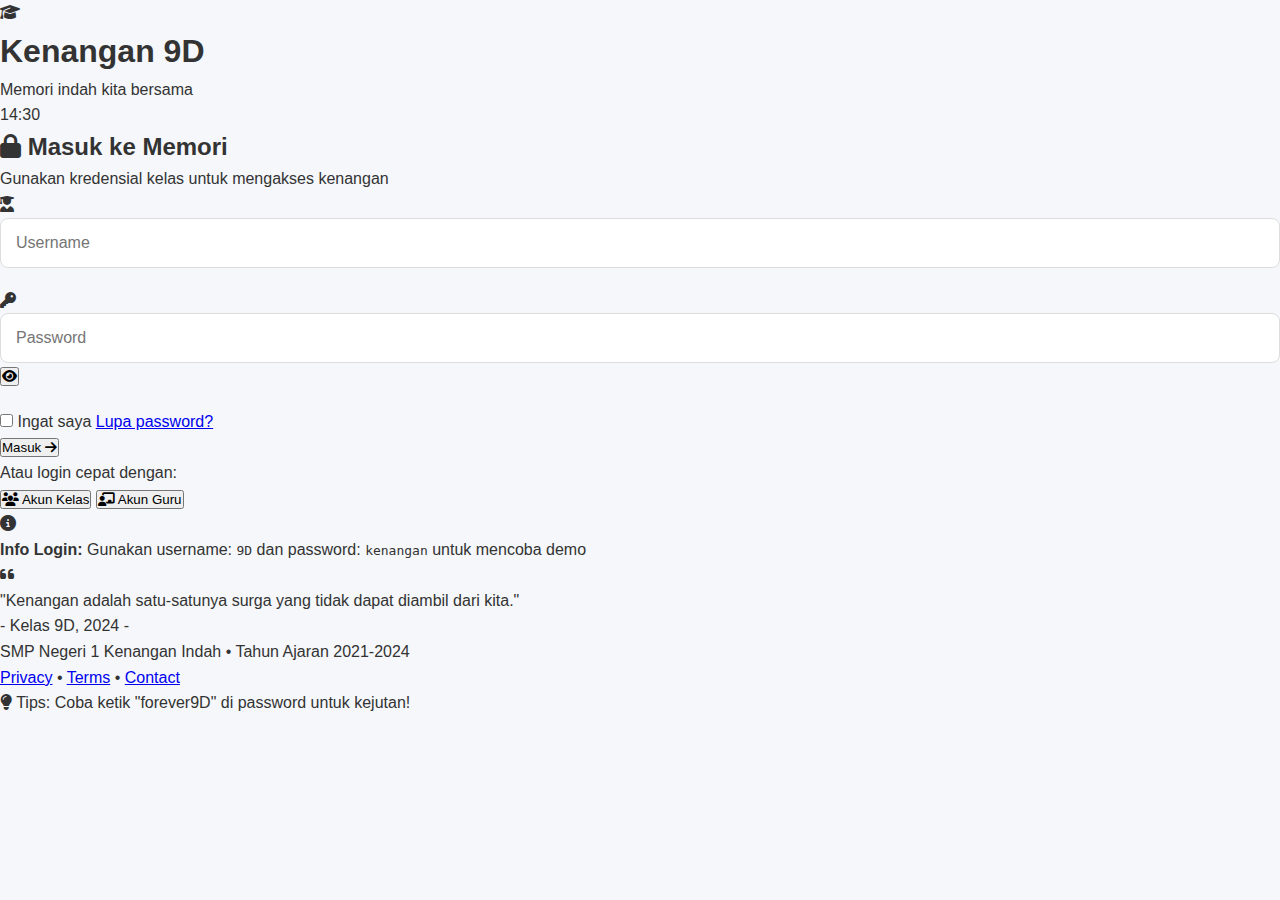
<file: login.html>
<!DOCTYPE html>
<html lang="id">
<head>
    <meta charset="UTF-8">
    <meta name="viewport" content="width=device-width, initial-scale=1.0">
    <title>Login • Kenangan 9D</title>
    <link rel="stylesheet" href="style.css">
    <link rel="stylesheet" href="https://cdnjs.cloudflare.com/ajax/libs/font-awesome/6.4.0/css/all.min.css">
    <link href="https://fonts.googleapis.com/css2?family=Inter:wght@300;400;500;600;700&display=swap" rel="stylesheet">
</head>
<body class="login-page ios-style">
    <!-- Background dengan efek glassmorphism -->
    <div class="background-blur">
        <div class="shape shape-1"></div>
        <div class="shape shape-2"></div>
        <div class="shape shape-3"></div>
    </div>
    
    <!-- Container utama iOS Style -->
    <div class="ios-container">
        <!-- Header dengan logo -->
        <div class="ios-header">
            <div class="logo-container">
                <div class="ios-logo">
                    <i class="fas fa-graduation-cap"></i>
                </div>
                <h1 class="ios-title">Kenangan 9D</h1>
                <p class="ios-subtitle">Memori indah kita bersama</p>
            </div>
            
            <div class="time-display">
                <span id="currentTime">14:30</span>
            </div>
        </div>
        
        <!-- Login Card -->
        <div class="ios-card login-card">
            <div class="card-header">
                <h2><i class="fas fa-lock"></i> Masuk ke Memori</h2>
                <p class="card-subtitle">Gunakan kredensial kelas untuk mengakses kenangan</p>
            </div>
            
            <form id="loginForm" class="ios-form">
                <div class="form-group ios-input-group">
                    <div class="input-icon">
                        <i class="fas fa-user-graduate"></i>
                    </div>
                    <input type="text" id="username" placeholder="Username" class="ios-input" required>
                </div>
                
                <div class="form-group ios-input-group">
                    <div class="input-icon">
                        <i class="fas fa-key"></i>
                    </div>
                    <input type="password" id="password" placeholder="Password" class="ios-input" required>
                    <button type="button" class="show-password" id="showPasswordBtn">
                        <i class="fas fa-eye"></i>
                    </button>
                </div>
                
                <div class="form-options">
                    <label class="ios-checkbox">
                        <input type="checkbox" id="rememberMe">
                        <span class="checkmark"></span>
                        Ingat saya
                    </label>
                    <a href="#" class="forgot-password">Lupa password?</a>
                </div>
                
                <button type="submit" class="ios-button primary" id="loginButton">
                    <span class="button-text">Masuk</span>
                    <i class="fas fa-arrow-right button-icon"></i>
                </button>
                
                <!-- Quick Login Options -->
                <div class="quick-login">
                    <p class="quick-login-title">Atau login cepat dengan:</p>
                    <div class="quick-login-buttons">
                        <button type="button" class="ios-button outline quick-login-btn" data-username="9D" data-password="kenangan">
                            <i class="fas fa-users"></i> Akun Kelas
                        </button>
                        <button type="button" class="ios-button outline quick-login-btn" data-username="guru" data-password="bimbingan">
                            <i class="fas fa-chalkboard-teacher"></i> Akun Guru
                        </button>
                    </div>
                </div>
            </form>
            
            <!-- Login Info -->
            <div class="login-info-box">
                <div class="info-icon">
                    <i class="fas fa-info-circle"></i>
                </div>
                <p><strong>Info Login:</strong> Gunakan username: <code>9D</code> dan password: <code>kenangan</code> untuk mencoba demo</p>
            </div>
            
            <!-- Memory Quote -->
            <div class="memory-quote-card">
                <div class="quote-icon">
                    <i class="fas fa-quote-left"></i>
                </div>
                <p class="quote-text">"Kenangan adalah satu-satunya surga yang tidak dapat diambil dari kita."</p>
                <p class="quote-author">- Kelas 9D, 2024 -</p>
            </div>
        </div>
        
        <!-- Footer iOS -->
        <div class="ios-footer">
            <p>SMP Negeri 1 Kenangan Indah • Tahun Ajaran 2021-2024</p>
            <div class="footer-links">
                <a href="#" class="footer-link">Privacy</a>
                <span class="divider">•</span>
                <a href="#" class="footer-link">Terms</a>
                <span class="divider">•</span>
                <a href="#" class="footer-link">Contact</a>
            </div>
        </div>
        
        <!-- Easter Egg Hint -->
        <div class="easter-egg-hint">
            <p><i class="fas fa-lightbulb"></i> Tips: Coba ketik "forever9D" di password untuk kejutan!</p>
        </div>
    </div>
    
    <!-- Audio untuk efek suara -->
    <audio id="clickSound" src="https://assets.mixkit.co/sfx/preview/mixkit-select-click-1109.mp3" preload="auto"></audio>
    
    <script src="script.js"></script>
</body>
</html>
</file>
<file: style.css>
/* Reset dan Base Styles */
* {
    margin: 0;
    padding: 0;
    box-sizing: border-box;
}

:root {
    --primary-color: #4a6fa5;
    --secondary-color: #ff7e5f;
    --accent-color: #6b48ff;
    --light-color: #f8f9fa;
    --dark-color: #333;
    --gray-color: #6c757d;
    --shadow: 0 4px 12px rgba(0, 0, 0, 0.1);
    --border-radius: 8px;
    --transition: all 0.3s ease;
}

body {
    font-family: 'Poppins', sans-serif;
    line-height: 1.6;
    color: var(--dark-color);
    background-color: #f5f7fa;
    overflow-x: hidden;
}

.container {
    width: 100%;
    max-width: 1200px;
    margin: 0 auto;
    padding: 0 20px;
}

.section {
    padding: 80px 0;
}

.section-title {
    font-size: 2.5rem;
    text-align: center;
    margin-bottom: 20px;
    color: var(--primary-color);
    font-weight: 700;
}

.section-subtitle {
    text-align: center;
    color: var(--gray-color);
    margin-bottom: 50px;
    font-size: 1.1rem;
}

.btn {
    display: inline-block;
    padding: 12px 30px;
    border-radius: var(--border-radius);
    text-decoration: none;
    font-weight: 600;
    cursor: pointer;
    transition: var(--transition);
    border: none;
    font-size: 1rem;
}

.btn-primary {
    background-color: var(--primary-color);
    color: white;
}

.btn-primary:hover {
    background-color: #3a5a8c;
    transform: translateY(-3px);
}

.btn-secondary {
    background-color: var(--secondary-color);
    color: white;
}

.btn-secondary:hover {
    background-color: #ff6b4a;
    transform: translateY(-3px);
}

.btn-outline {
    background-color: transparent;
    color: var(--primary-color);
    border: 2px solid var(--primary-color);
}

.btn-outline:hover {
    background-color: var(--primary-color);
    color: white;
}

/* Navbar */
.navbar {
    position: fixed;
    top: 0;
    width: 100%;
    background-color: rgba(255, 255, 255, 0.95);
    box-shadow: var(--shadow);
    z-index: 1000;
    padding: 15px 0;
    transition: var(--transition);
}

.nav-container {
    display: flex;
    justify-content: space-between;
    align-items: center;
    max-width: 1200px;
    margin: 0 auto;
    padding: 0 20px;
}

.logo {
    display: flex;
    align-items: center;
    font-size: 1.5rem;
    font-weight: 700;
    color: var(--primary-color);
}

.logo i {
    margin-right: 10px;
    font-size: 1.8rem;
}

.nav-menu {
    display: flex;
    list-style: none;
}

.nav-menu li {
    margin-left: 30px;
}

.nav-menu a {
    text-decoration: none;
    color: var(--dark-color);
    font-weight: 500;
    transition: var(--transition);
    display: flex;
    align-items: center;
}

.nav-menu a i {
    margin-right: 8px;
}

.nav-menu a:hover {
    color: var(--primary-color);
}

.hamburger {
    display: none;
    font-size: 1.5rem;
    cursor: pointer;
}

/* Hero Section */
.hero {
    height: 100vh;
    display: flex;
    flex-direction: column;
    justify-content: center;
    align-items: center;
    text-align: center;
    background: linear-gradient(135deg, #4a6fa5 0%, #6b48ff 100%);
    color: white;
    padding-top: 80px;
    position: relative;
}

.hero-content {
    max-width: 800px;
    padding: 0 20px;
}

.hero-title {
    font-size: 3.5rem;
    margin-bottom: 20px;
    font-weight: 700;
    text-shadow: 2px 2px 4px rgba(0, 0, 0, 0.3);
}

.hero-subtitle {
    font-size: 1.5rem;
    margin-bottom: 40px;
    opacity: 0.9;
}

.hero-buttons {
    display: flex;
    justify-content: center;
    gap: 20px;
    flex-wrap: wrap;
}

.hero-scroll {
    position: absolute;
    bottom: 30px;
    font-size: 1.5rem;
    animation: bounce 2s infinite;
}

@keyframes bounce {
    0%, 20%, 50%, 80%, 100% {
        transform: translateY(0);
    }
    40% {
        transform: translateY(-10px);
    }
    60% {
        transform: translateY(-5px);
    }
}

/* Tentang Kami */
.about-content {
    display: flex;
    align-items: center;
    gap: 50px;
    margin-top: 40px;
}

.about-text {
    flex: 1;
}

.about-text p {
    margin-bottom: 20px;
    font-size: 1.1rem;
}

.class-stats {
    display: flex;
    justify-content: space-between;
    margin-top: 30px;
    flex-wrap: wrap;
}

.stat-item {
    text-align: center;
    padding: 15px;
    flex: 1;
    min-width: 120px;
}

.stat-number {
    display: block;
    font-size: 2.5rem;
    font-weight: 700;
    color: var(--primary-color);
    margin-bottom: 5px;
}

.stat-label {
    font-size: 1rem;
    color: var(--gray-color);
}

.about-image {
    flex: 1;
    border-radius: var(--border-radius);
    overflow: hidden;
    box-shadow: var(--shadow);
}

.about-image img {
    width: 100%;
    height: auto;
    display: block;
    transition: var(--transition);
}

.about-image img:hover {
    transform: scale(1.05);
}

/* Galeri */
.gallery-filter {
    display: flex;
    justify-content: center;
    flex-wrap: wrap;
    gap: 10px;
    margin-bottom: 40px;
}

.filter-btn {
    padding: 8px 20px;
    border: none;
    background-color: #e9ecef;
    border-radius: 30px;
    cursor: pointer;
    transition: var(--transition);
    font-weight: 500;
}

.filter-btn.active, .filter-btn:hover {
    background-color: var(--primary-color);
    color: white;
}

.gallery-container {
    display: grid;
    grid-template-columns: repeat(auto-fill, minmax(280px, 1fr));
    gap: 20px;
}

.gallery-item {
    border-radius: var(--border-radius);
    overflow: hidden;
    box-shadow: var(--shadow);
    position: relative;
    cursor: pointer;
    height: 250px;
}

.gallery-item img {
    width: 100%;
    height: 100%;
    object-fit: cover;
    transition: var(--transition);
}

.gallery-item:hover img {
    transform: scale(1.1);
}

.gallery-item-overlay {
    position: absolute;
    bottom: 0;
    left: 0;
    right: 0;
    background: linear-gradient(to top, rgba(0,0,0,0.8), transparent);
    color: white;
    padding: 20px;
    transform: translateY(100%);
    transition: var(--transition);
}

.gallery-item:hover .gallery-item-overlay {
    transform: translateY(0);
}

/* Daftar Siswa */
.students-container {
    display: grid;
    grid-template-columns: repeat(auto-fill, minmax(200px, 1fr));
    gap: 25px;
    margin-bottom: 40px;
}

.student-card {
    background-color: white;
    border-radius: var(--border-radius);
    padding: 20px;
    text-align: center;
    box-shadow: var(--shadow);
    transition: var(--transition);
}

.student-card:hover {
    transform: translateY(-10px);
}

.student-avatar {
    width: 100px;
    height: 100px;
    border-radius: 50%;
    margin: 0 auto 15px;
    background-color: #e9ecef;
    display: flex;
    align-items: center;
    justify-content: center;
    font-size: 2.5rem;
    color: var(--primary-color);
    overflow: hidden;
}

.student-avatar img {
    width: 100%;
    height: 100%;
    object-fit: cover;
}

.student-name {
    font-weight: 600;
    margin-bottom: 5px;
    font-size: 1.2rem;
}

.student-nickname {
    color: var(--gray-color);
    font-size: 0.9rem;
    margin-bottom: 10px;
}

.view-all {
    text-align: center;
}

/* Kenangan Spesial */
.memories-container {
    display: grid;
    grid-template-columns: repeat(auto-fill, minmax(250px, 1fr));
    gap: 30px;
}

.memory-card {
    background-color: white;
    border-radius: var(--border-radius);
    padding: 30px;
    text-align: center;
    box-shadow: var(--shadow);
    transition: var(--transition);
}

.memory-card:hover {
    transform: translateY(-10px);
}

.memory-icon {
    font-size: 2.5rem;
    color: var(--primary-color);
    margin-bottom: 20px;
}

.memory-card h3 {
    margin-bottom: 15px;
    font-size: 1.4rem;
}

/* Pesan dan Kesan */
.message-form {
    max-width: 600px;
    margin: 0 auto 50px;
    background-color: white;
    padding: 30px;
    border-radius: var(--border-radius);
    box-shadow: var(--shadow);
}

.form-group {
    margin-bottom: 20px;
}

.form-group input, .form-group textarea {
    width: 100%;
    padding: 15px;
    border: 1px solid #ddd;
    border-radius: var(--border-radius);
    font-family: 'Poppins', sans-serif;
    font-size: 1rem;
    transition: var(--transition);
}

.form-group input:focus, .form-group textarea:focus {
    outline: none;
    border-color: var(--primary-color);
}

.messages-container {
    max-width: 800px;
    margin: 0 auto;
}

.message-item {
    background-color: white;
    padding: 20px;
    border-radius: var(--border-radius);
    margin-bottom: 20px;
    box-shadow: var(--shadow);
}

.message-header {
    display: flex;
    justify-content: space-between;
    margin-bottom: 10px;
}

.message-sender {
    font-weight: 600;
    color: var(--primary-color);
}

.message-date {
    color: var(--gray-color);
    font-size: 0.9rem;
}

/* Music Player */
.music-player {
    position: fixed;
    bottom: 20px;
    right: 20px;
    z-index: 100;
}

.music-btn {
    display: flex;
    align-items: center;
    background-color: var(--primary-color);
    color: white;
    border: none;
    border-radius: 30px;
    padding: 12px 20px;
    cursor: pointer;
    box-shadow: var(--shadow);
    transition: var(--transition);
}

.music-btn:hover {
    background-color: #3a5a8c;
    transform: scale(1.05);
}

.music-btn i {
    margin-right: 8px;
}

/* Footer */
.footer {
    background-color: var(--dark-color);
    color: white;
    padding: 60px 0 30px;
    text-align: center;
}

.footer-logo {
    display: inline-flex;
    align-items: center;
    font-size: 1.8rem;
    font-weight: 700;
    margin-bottom: 20px;
    color: white;
}

.footer-logo i {
    margin-right: 10px;
}

.footer-quote {
    font-size: 1.2rem;
    font-style: italic;
    margin-bottom: 30px;
    max-width: 600px;
    margin-left: auto;
    margin-right: auto;
    font-family: 'Dancing Script', cursive;
}

.footer-social {
    display: flex;
    justify-content: center;
    gap: 20px;
    margin-bottom: 30px;
}

.footer-social a {
    display: inline-flex;
    align-items: center;
    justify-content: center;
    width: 40px;
    height: 40px;
    background-color: rgba(255, 255, 255, 0.1);
    border-radius: 50%;
    color: white;
    font-size: 1.2rem;
    transition: var(--transition);
}

.footer-social a:hover {
    background-color: var(--primary-color);
    transform: translateY(-5px);
}

.footer-copyright {
    color: #aaa;
    font-size: 0.9rem;
    margin-top: 20px;
}

/* Modal */
.modal {
    display: none;
    position: fixed;
    z-index: 2000;
    left: 0;
    top: 0;
    width: 100%;
    height: 100%;
    background-color: rgba(0, 0, 0, 0.9);
    justify-content: center;
    align-items: center;
}

.modal-content {
    max-width: 90%;
    max-height: 80%;
    border-radius: 5px;
}

.close-modal {
    position: absolute;
    top: 20px;
    right: 30px;
    color: white;
    font-size: 40px;
    font-weight: bold;
    cursor: pointer;
    transition: var(--transition);
}

.close-modal:hover {
    color: var(--secondary-color);
}

#modalCaption {
    color: white;
    text-align: center;
    padding: 20px;
    font-size: 1.2rem;
}

/* Responsif */
@media (max-width: 992px) {
    .about-content {
        flex-direction: column;
    }
    
    .hero-title {
        font-size: 2.8rem;
    }
    
    .section-title {
        font-size: 2.2rem;
    }
}

@media (max-width: 768px) {
    .nav-menu {
        position: fixed;
        left: -100%;
        top: 70px;
        flex-direction: column;
        background-color: white;
        width: 100%;
        text-align: center;
        transition: 0.3s;
        box-shadow: 0 10px 27px rgba(0, 0, 0, 0.05);
        padding: 20px 0;
    }
    
    .nav-menu.active {
        left: 0;
    }
    
    .nav-menu li {
        margin: 15px 0;
    }
    
    .hamburger {
        display: block;
    }
    
    .hero-title {
        font-size: 2.2rem;
    }
    
    .hero-subtitle {
        font-size: 1.2rem;
    }
    
    .section-title {
        font-size: 2rem;
    }
    
    .hero-buttons {
        flex-direction: column;
        align-items: center;
    }
    
    .btn {
        width: 100%;
        max-width: 250px;
        margin-bottom: 10px;
    }
    
    .students-container {
        grid-template-columns: repeat(auto-fill, minmax(150px, 1fr));
    }
    
    .memories-container {
        grid-template-columns: 1fr;
    }
}

@media (max-width: 576px) {
    .hero-title {
        font-size: 1.8rem;
    }
    
    .section-title {
        font-size: 1.8rem;
    }
    
    .class-stats {
        justify-content: center;
    }
    
    .stat-item {
        min-width: 100px;
    }
    
    .gallery-container {
        grid-template-columns: 1fr;
    }
}
</file>
